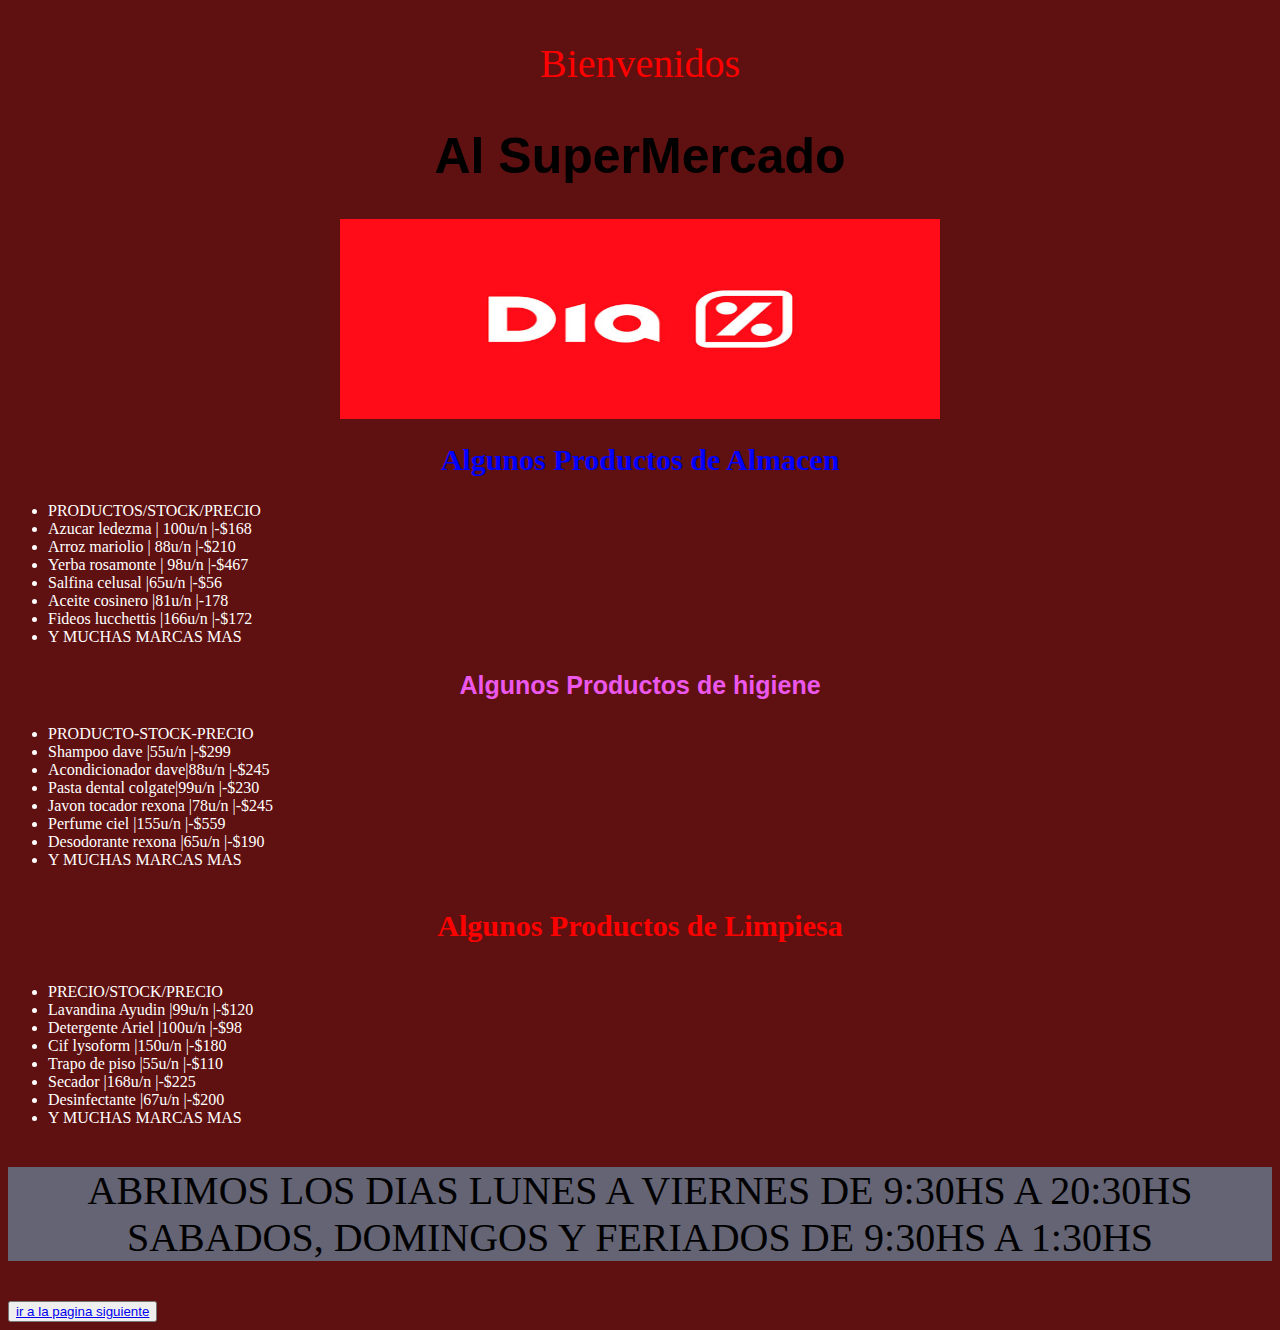
<file: index.html>
<!DOCTYPE html>
<html lang="en">
  <head>
    <meta charset="UTF-8" />
    <meta name="viewport" content="width=device-width, initial-scale=1.0" />
    <meta http-equiv="X-UA-Compatible" content="ie=edge" />
    <title>Document</title>
    <link rel="stylesheet" href="css/index.css" />
    <link rel="icon" href="img/car.jpg" />
  </head>
  <body>
    <p>Bienvenidos</p>
    <h1>Al SuperMercado</h1>
    <img src="img/Dia-1.jpg" alt="" />
    <h2>Algunos Productos de Almacen</h2>
    <ul>
      <li>PRODUCTOS/STOCK/PRECIO</li>
      <li>Azucar ledezma | 100u/n |-$168</li>
      <li>Arroz mariolio | 88u/n |-$210</li>
      <li>Yerba rosamonte | 98u/n |-$467</li>
      <li>Salfina celusal |65u/n |-$56</li>
      <li>Aceite cosinero |81u/n |-178</li>
      <li>Fideos lucchettis |166u/n |-$172</li>
      <li>Y MUCHAS MARCAS MAS</li>
    </ul>

    <h3>Algunos Productos de higiene</h3>
    <ul>
      <li>PRODUCTO-STOCK-PRECIO</li>
      <li>Shampoo dave |55u/n |-$299</li>
      <li>Acondicionador dave|88u/n |-$245</li>
      <li>Pasta dental colgate|99u/n |-$230</li>
      <li>Javon tocador rexona |78u/n |-$245</li>
      <li>Perfume ciel |155u/n |-$559</li>
      <li>Desodorante rexona |65u/n |-$190</li>
      <li>Y MUCHAS MARCAS MAS</li>
    </ul>
    <h4>Algunos Productos de Limpiesa</h4>
    <ul>
      <li>PRECIO/STOCK/PRECIO</li>
      <li>Lavandina Ayudin |99u/n |-$120</li>
      <li>Detergente Ariel |100u/n |-$98</li>
      <li>Cif lysoform |150u/n |-$180</li>
      <li>Trapo de piso |55u/n |-$110</li>
      <li>Secador |168u/n |-$225</li>
      <li>Desinfectante |67u/n |-$200</li>
      <li>Y MUCHAS MARCAS MAS</li>
    </ul>
    <p class="info">
      ABRIMOS LOS DIAS LUNES A VIERNES DE 9:30HS A 20:30HS SABADOS, DOMINGOS Y
      FERIADOS DE 9:30HS A 1:30HS
    </p>
    <button><a href="pagina2.html">ir a la pagina siguiente</a></button>
    <footer></footer>
  </body>
</html>
</file>
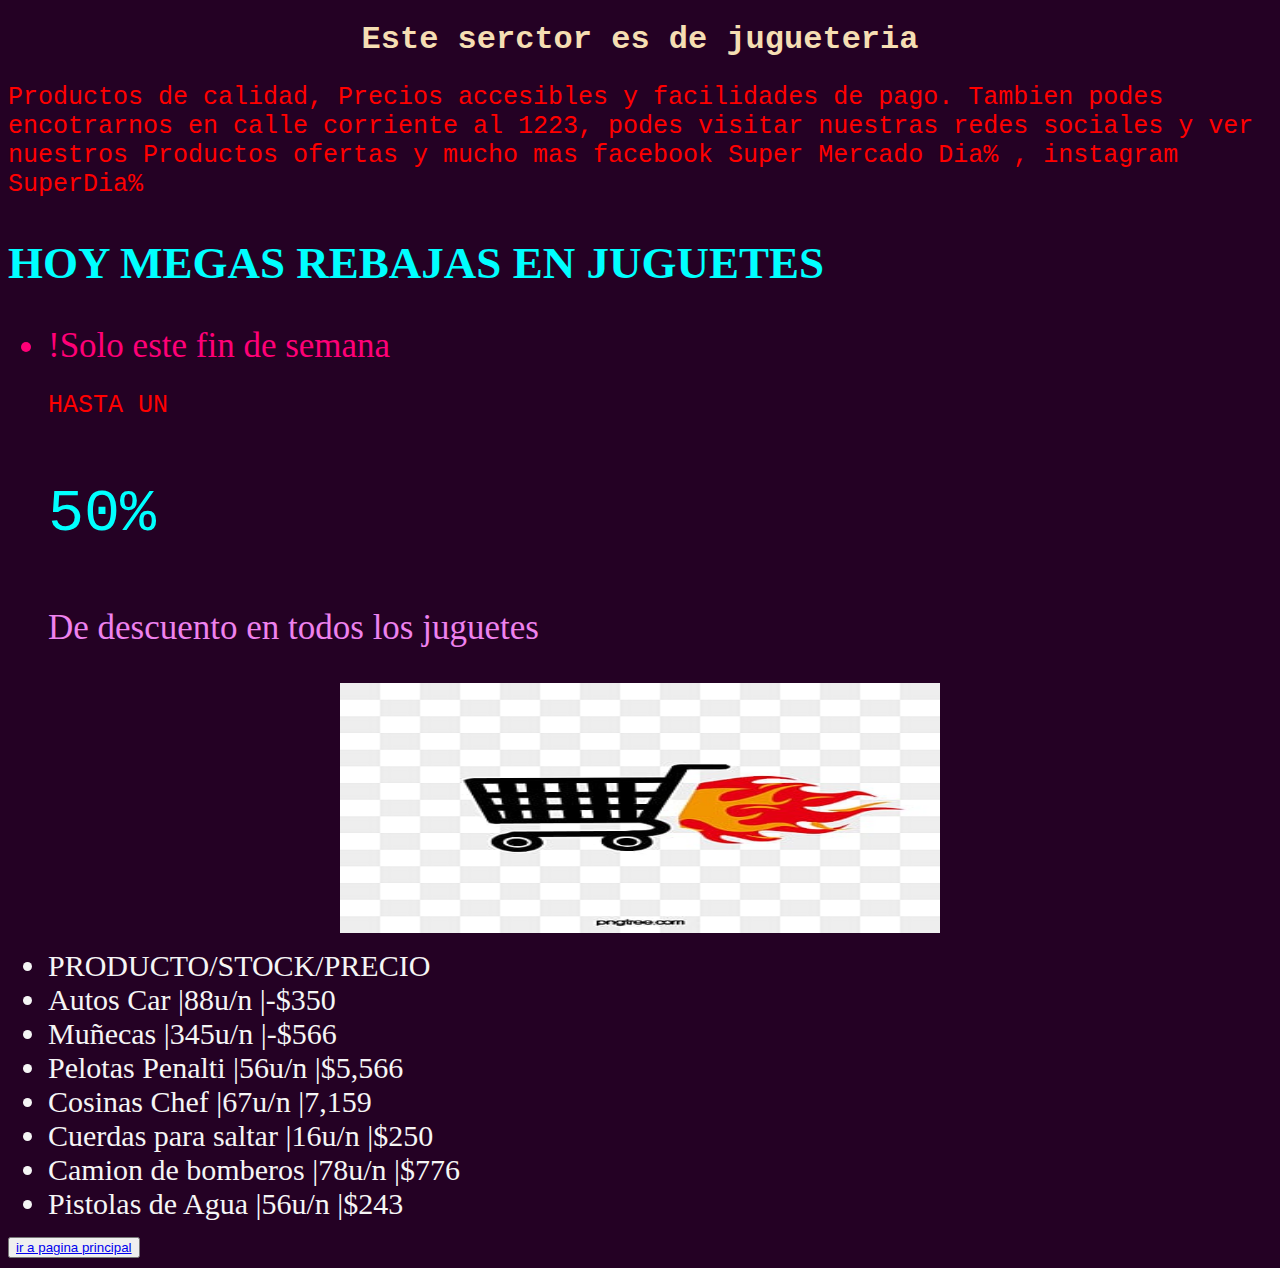
<file: pagina2.html>
<!DOCTYPE html>
<html lang="en">
  <head>
    <meta charset="UTF-8" />
    <meta name="viewport" content="width=device-width, initial-scale=1.0" />
    <meta http-equiv="X-UA-Compatible" content="ie=edge" />
    <title>Document</title>
    <link rel="stylesheet" href="css/pagina2.css" />
  </head>
  <body>
    <h1>Este serctor es de jugueteria</h1>
    <p clas="precentacion">
      Productos de calidad, Precios accesibles y facilidades de pago. Tambien
      podes encotrarnos en calle corriente al 1223, podes visitar nuestras redes
      sociales y ver nuestros Productos ofertas y mucho mas facebook Super
      Mercado Dia% , instagram SuperDia%
    </p>
    <h2>HOY MEGAS REBAJAS EN JUGUETES</h2>
    <ul>
      <li class="unico">
        !Solo este fin de semana
      </li>
      <p>HASTA UN</p>
      <p class="num">50%</p>
      <p class="descuento">De descuento en todos los juguetes</p>
    </ul>
    <img src="img/car.jpg" alt="" />
    <ul>
      <li>PRODUCTO/STOCK/PRECIO</li>
      <li>Autos Car |88u/n |-$350</li>
      <li>Muñecas |345u/n |-$566</li>
      <li>Pelotas Penalti |56u/n |$5,566</li>
      <li>Cosinas Chef |67u/n |7,159</li>
      <li>Cuerdas para saltar |16u/n |$250</li>
      <li>Camion de bomberos |78u/n |$776</li>
      <li>Pistolas de Agua |56u/n |$243</li>
    </ul>
    <button><a href="index.html"> ir a pagina principal</a></button>
  </body>
</html>
</file>
<file: css/index.css>
p {
  text-align: center;
  color: red;
  font-size: 40px;
}
h1 {
  color: black;
  text-align: center;
  font-size: 50px;
  font-family: "Trebuchet MS", "Lucida Sans Unicode", "Lucida Grande",
    "Lucida Sans", Arial, sans-serif;
}
h2 {
  color: blue;
  font-family: "Times New Roman", Times, serif;
  font-size: 30px;
  text-align: center;
}
h3 {
  color: rgb(235, 88, 235);
  font-family: Verdana, Geneva, Tahoma, sans-serif;
  font-size: 25px;
  text-align: center;
}
h4 {
  color: red;
  font-family: cursive;
  font-size: 30px;
  text-align: center;
}
img {
  width: 600px;
  height: 200px;
  display: block;
  margin: auto;
}
body {
  background-color: rgb(95, 16, 16);
}
li {
  color: white;
}
.precent {
  color: black;
}
.info {
  color: black;
  background-color: rgb(100, 100, 116);
}
</file>
<file: css/pagina2.css>
h1 {
  color: wheat;
  font-family: "Courier New", Courier, monospace;
  text-align: center;
  font-size: 50;
}
h2 {
  color: aqua;
  font-size: 45px;
  font-family: calc();
}
p {
  font-family: monospace;
  font-size: 25px;
  color: red;
}
li {
  color: whitesmoke;
  font-size: 30px;
}
.num {
  color: rgb(0, 255, 255);
  font-size: 60px;
}
.unico {
  font-size: 35px;
  color: rgb(255, 0, 119);
}
.descuento {
  color: violet;
  font-size: 35px;
  font-family: cursive;
}
img {
  width: 600px;
  height: 250px;
  display: block;
  margin: auto;
}
body {
  background-color: rgb(36, 1, 36);
}
</file>
